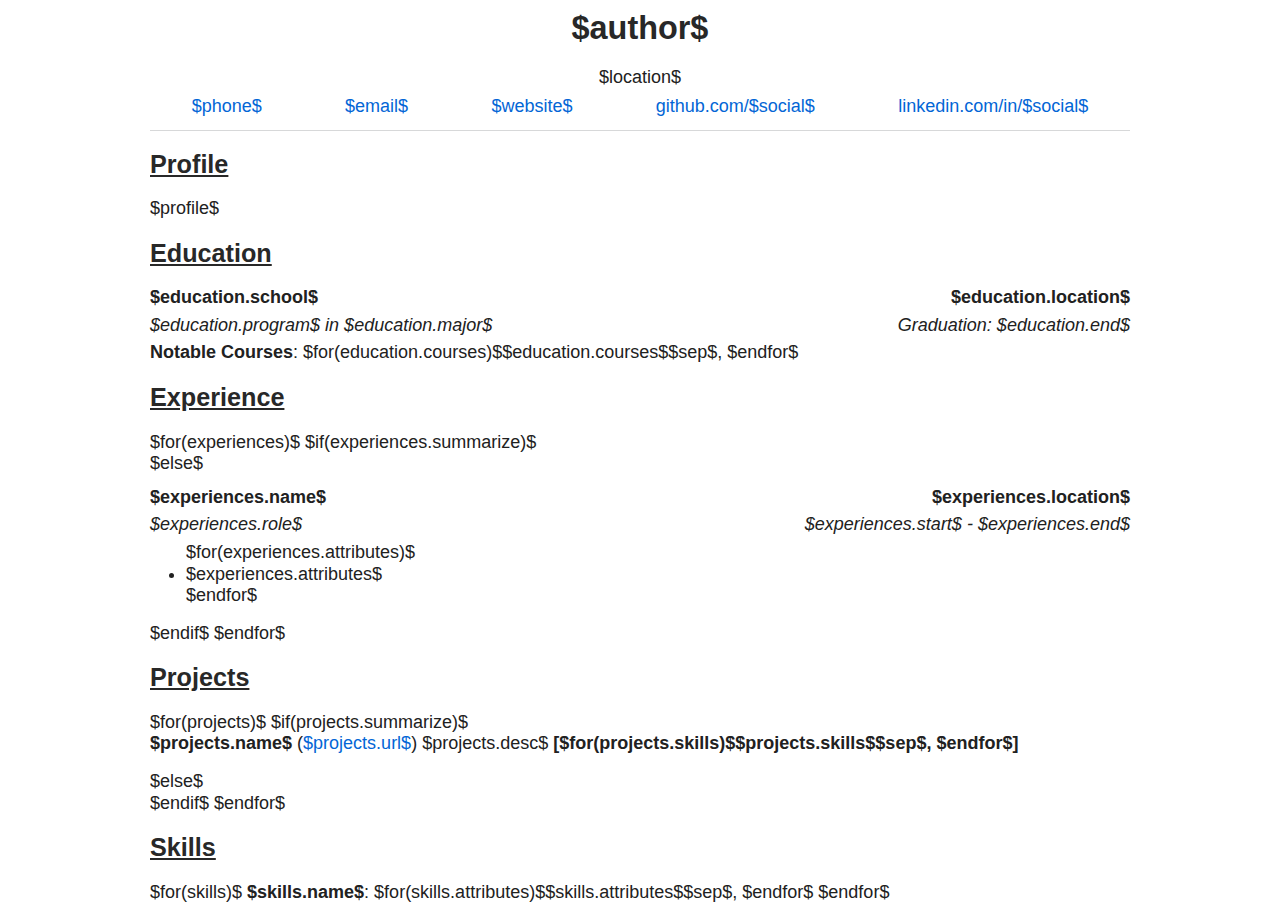
<file: template.html>
<!DOCTYPE html>
<html lang="en">
  <head>
    <meta charset="UTF-8" />
    <meta name="viewport" content="width=device-width, initial-scale=1.0" />
    <title>Resume</title>
    <link rel="stylesheet" href="template.css" />
  </head>
  <body>
    <article class="markdown-body">
      <h1>$author$</h1>
      <header>
        <p>$location$</p>
        <section>
          <a href="tel:$phone$">$phone$</a>
          <a href="mailto:$email$">$email$</a>
          <a href="https://$website$">$website$</a>
          <a href="https://github.com/$author.social$">github.com/$social$</a>
          <a href="https://www.linkedin.com/in/$social$">linkedin.com/in/$social$</a>
        </section>
      </header>
      <hr />
      <h2 id="profile">Profile</h2>
      <p>$profile$</p>
      <h2 id="education">Education</h2>
      <div class="xp-h"><span>$education.school$</span><span>$education.location$</span></div>
      <div class="xp-s">
        <span>$education.program$ in $education.major$</span
        ><span>Graduation: $education.end$</span>
      </div>
      <p>
        <strong>Notable Courses</strong>: $for(education.courses)$$education.courses$$sep$,
        $endfor$
      </p>
      <h2 id="experience">Experience</h2>
      $for(experiences)$ $if(experiences.summarize)$ <br />
      $else$
      <div class="xp-h"><span>$experiences.name$</span><span>$experiences.location$</span></div>
      <div class="xp-s">
        <span>$experiences.role$</span><span>$experiences.start$ - $experiences.end$</span>
      </div>
      <ul>
        $for(experiences.attributes)$
        <li>$experiences.attributes$</li>
        $endfor$
      </ul>
      $endif$ $endfor$
      <h2 id="projects">Projects</h2>
      $for(projects)$ $if(projects.summarize)$
      <p>
        <strong>$projects.name$</strong> (<a href="https://$projects.url$">$projects.url$</a>)
        $projects.desc$
        <strong>[$for(projects.skills)$$projects.skills$$sep$, $endfor$]</strong>
      </p>
      $else$ <br />
      $endif$ $endfor$
      <h2 id="skills">Skills</h2>
      <p>
        $for(skills)$ <strong>$skills.name$</strong>:
        $for(skills.attributes)$$skills.attributes$$sep$, $endfor$ $endfor$
      </p>
    </article>
  </body>
</html>
</file>
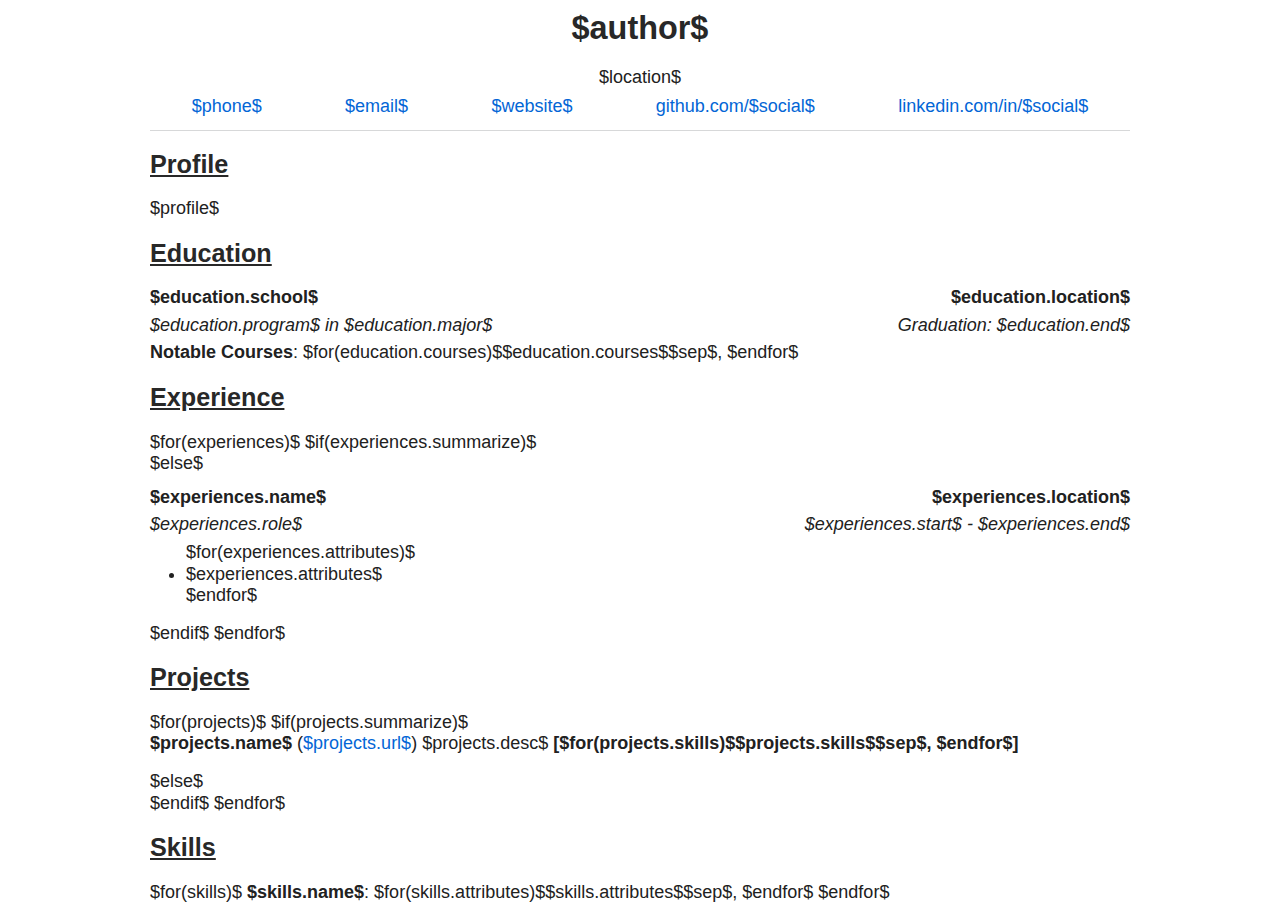
<file: template/resume.html>
<!DOCTYPE html>
<html lang="en">
  <head>
    <meta charset="UTF-8" />
    <meta name="viewport" content="width=device-width, initial-scale=1.0" />
    <title>Resume</title>
    <link rel="stylesheet" href="resume.css" />
  </head>
  <body>
    <article class="markdown-body">
      <h1>$author$</h1>
      <header>
        <p>$location$</p>
        <section>
          <a href="tel:$phone$">$phone$</a>
          <a href="mailto:$email$">$email$</a>
          <a href="https://$website$">$website$</a>
          <a href="https://github.com/$author.social$">github.com/$social$</a>
          <a href="https://www.linkedin.com/in/$social$">linkedin.com/in/$social$</a>
        </section>
      </header>
      <hr />
      <h2 id="profile">Profile</h2>
      <p>$profile$</p>
      <h2 id="education">Education</h2>
      <div class="xp-h"><span>$education.school$</span><span>$education.location$</span></div>
      <div class="xp-s">
        <span>$education.program$ in $education.major$</span
        ><span>Graduation: $education.end$</span>
      </div>
      <p>
        <strong>Notable Courses</strong>: $for(education.courses)$$education.courses$$sep$,
        $endfor$
      </p>
      <h2 id="experience">Experience</h2>
      $for(experiences)$ $if(experiences.summarize)$ <br />
      $else$
      <div class="xp-h"><span>$experiences.name$</span><span>$experiences.location$</span></div>
      <div class="xp-s">
        <span>$experiences.role$</span><span>$experiences.start$ - $experiences.end$</span>
      </div>
      <ul>
        $for(experiences.attributes)$
        <li>$experiences.attributes$</li>
        $endfor$
      </ul>
      $endif$ $endfor$
      <h2 id="projects">Projects</h2>
      $for(projects)$ $if(projects.summarize)$
      <p>
        <strong>$projects.name$</strong> (<a href="https://$projects.url$">$projects.url$</a>)
        $projects.desc$
        <strong>[$for(projects.skills)$$projects.skills$$sep$, $endfor$]</strong>
      </p>
      $else$ <br />
      $endif$ $endfor$
      <h2 id="skills">Skills</h2>
      <p>
        $for(skills)$ <strong>$skills.name$</strong>:
        $for(skills.attributes)$$skills.attributes$$sep$, $endfor$ $endfor$
      </p>
    </article>
  </body>
</html>
</file>
<file: template.css>
/** Resume **/

/**
    credits: style taken from HTML generated by MarkText
**/

:root {
  --footerHeaderBorderColor: #1c1c1c;
  --font-family: "Roboto", sans-serif;
  --font-size: 18px;
}

.markdown-body a {
  background-color: transparent;
  color: #0366d6;
  text-decoration: none;
}

.markdown-body strong {
  font-weight: 600;
}

.markdown-body hr {
  box-sizing: content-box;
  background: 0 0;
  overflow: hidden;
  border: 0;
  margin: 24px 0;
  padding: 0;
  border-bottom-color: #eee;
  background-color: #d7d8d9;
  height: 1px;
  margin-block: 12px;
}

.markdown-body * {
  box-sizing: border-box;
}

.markdown-body hr:before,
.markdown-body:before {
  content: "";
  display: table;
}

.markdown-body hr:after,
.markdown-body:after {
  clear: both;
  content: "";
  display: table;
}

.markdown-body > :first-child {
  margin-top: 0 !important;
}

.markdown-body > :last-child {
  margin-bottom: 0 !important;
}

.markdown-body p,
.markdown-body ul {
  margin-bottom: 16px;
  margin-top: 0;
}

.markdown-body h2 {
  font-size: 1.4em;
  text-decoration: underline;
}

.markdown-body ul {
  padding-left: 2em;
}

.markdown-body li {
  word-wrap: break-all;
}

.markdown-body li + li {
  margin-top: 0.25em;
}

@media not print {
  .markdown-body {
    padding: 45px;
  }
}

.markdown-body {
  -ms-text-size-adjust: 100%;
  -webkit-text-size-adjust: 100%;
  word-wrap: break-word;
  box-sizing: border-box;
  min-width: 200px;
  max-width: 980px;
  font-family: var(--font-family);
  font-size: var(--font-size);
  line-height: 1.2;
  color: #212121;
  padding: 0;
  margin: 0 auto;
}

.markdown-body h1 {
  margin: 0.67em 0;
  font-size: 1.8em;
  text-align: center;
  margin-block: 8px;
}

.markdown-body h1,
.markdown-body h2 {
  line-height: 1.25;
  margin-bottom: 16px;
  margin-top: 24px;
  font-weight: 600;
  color: #282828;
  margin-block: var(--font-size);
  border-bottom: none;
  padding-bottom: 0;
}

.markdown-body header > p {
  text-align: center;
  margin-block: 0;
}

.markdown-body header section {
  display: flex;
  justify-content: space-around;
  margin-block: 8px;
}

.markdown-body [class^="xp-"] {
  display: flex;
  align-items: center;
  justify-content: space-between;
}

.markdown-body .xp-h {
  font-weight: 700;
  margin-top: 12px;
  margin-bottom: 6px;
}

.markdown-body .xp-s {
  font-style: italic;
  margin-top: 6px;
  margin-bottom: 6px;
}
</file>
<file: template/resume.css>
/** Resume **/

/**
    credits: style taken from HTML generated by MarkText
**/

:root {
  --footerHeaderBorderColor: #1c1c1c;
  --font-family: "Roboto", sans-serif;
  --font-size: 18px;
}

.markdown-body a {
  background-color: transparent;
  color: #0366d6;
  text-decoration: none;
}

.markdown-body strong {
  font-weight: 600;
}

.markdown-body hr {
  box-sizing: content-box;
  background: 0 0;
  overflow: hidden;
  border: 0;
  margin: 24px 0;
  padding: 0;
  border-bottom-color: #eee;
  background-color: #d7d8d9;
  height: 1px;
  margin-block: 12px;
}

.markdown-body * {
  box-sizing: border-box;
}

.markdown-body hr:before,
.markdown-body:before {
  content: "";
  display: table;
}

.markdown-body hr:after,
.markdown-body:after {
  clear: both;
  content: "";
  display: table;
}

.markdown-body > :first-child {
  margin-top: 0 !important;
}

.markdown-body > :last-child {
  margin-bottom: 0 !important;
}

.markdown-body p,
.markdown-body ul {
  margin-bottom: 16px;
  margin-top: 0;
}

.markdown-body h2 {
  font-size: 1.4em;
  text-decoration: underline;
}

.markdown-body ul {
  padding-left: 2em;
}

.markdown-body li {
  word-wrap: break-all;
}

.markdown-body li + li {
  margin-top: 0.25em;
}

@media not print {
  .markdown-body {
    padding: 45px;
  }
}

.markdown-body {
  -ms-text-size-adjust: 100%;
  -webkit-text-size-adjust: 100%;
  word-wrap: break-word;
  box-sizing: border-box;
  min-width: 200px;
  max-width: 980px;
  font-family: var(--font-family);
  font-size: var(--font-size);
  line-height: 1.2;
  color: #212121;
  padding: 0;
  margin: 0 auto;
}

.markdown-body h1 {
  margin: 0.67em 0;
  font-size: 1.8em;
  text-align: center;
  margin-block: 8px;
}

.markdown-body h1,
.markdown-body h2 {
  line-height: 1.25;
  margin-bottom: 16px;
  margin-top: 24px;
  font-weight: 600;
  color: #282828;
  margin-block: var(--font-size);
  border-bottom: none;
  padding-bottom: 0;
}

.markdown-body header > p {
  text-align: center;
  margin-block: 0;
}

.markdown-body header section {
  display: flex;
  justify-content: space-around;
  margin-block: 8px;
}

.markdown-body [class^="xp-"] {
  display: flex;
  align-items: center;
  justify-content: space-between;
}

.markdown-body .xp-h {
  font-weight: 700;
  margin-top: 12px;
  margin-bottom: 6px;
}

.markdown-body .xp-s {
  font-style: italic;
  margin-top: 6px;
  margin-bottom: 6px;
}
</file>
